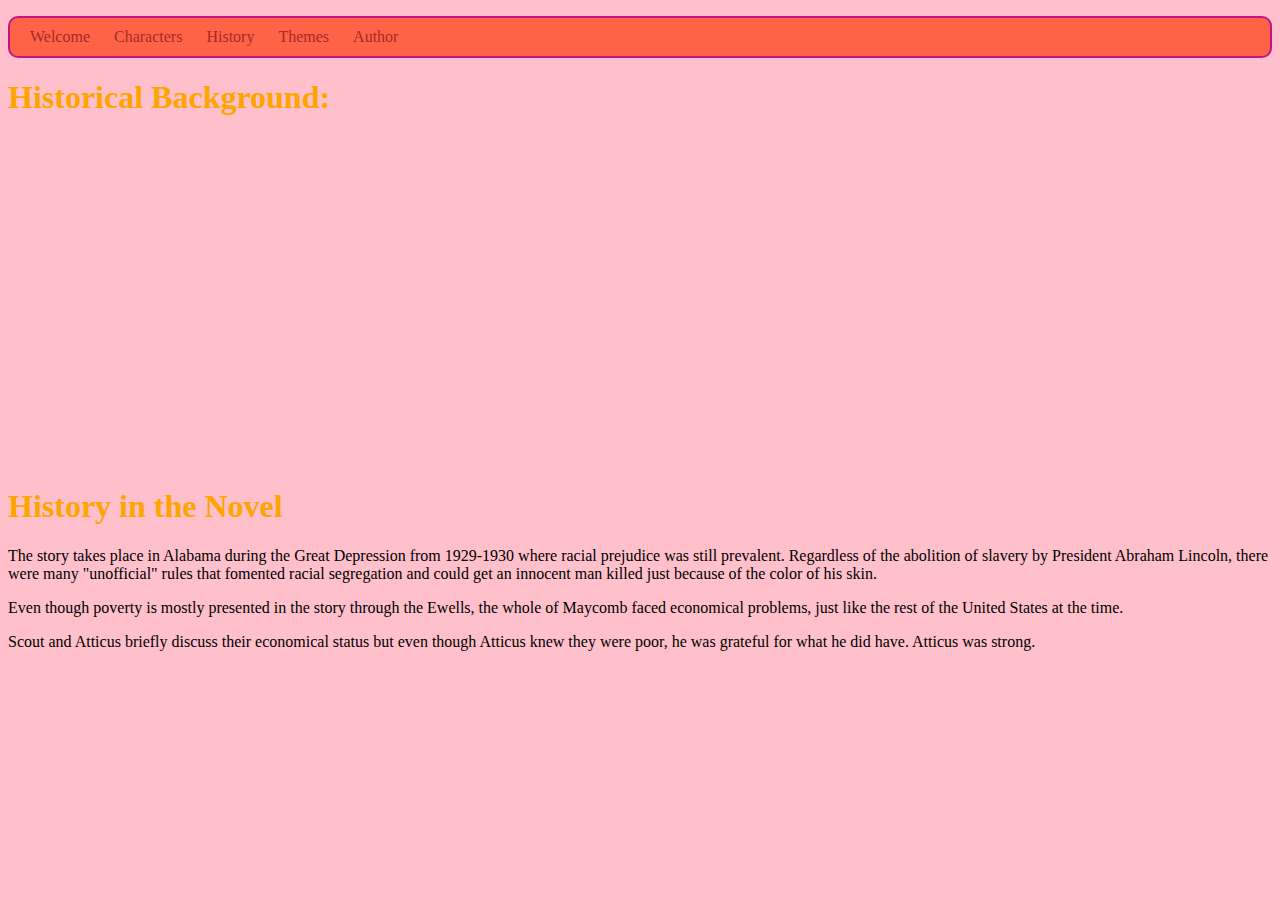
<file: history.html>
<!DOCTYPE html>
<html lang="en">
<head>
    <meta charset="UTF-8">
    <title>Characters</title>
    <link rel="stylesheet" href="style.css">
</head>
<nav>
    <ul>
        <li><a href="index.html">Welcome</a></li>
        <li><a href="characters.html">Characters</a></li>
        <li><a href="history.html">History</a></li>
        <li><a href="themes.html">Themes</a></li>
        <li><a href="author.html">Author</a></li>
    </ul>
</nav>
 <main>  
     <div class="opaca">
       <h1>Historical Background:</h1>
       <iframe width="600" height="325" src="https://www.youtube.com/embed/Sv7IP2qL0gg" title="YouTube video player" frameborder="0" allow="accelerometer; autoplay; clipboard-write; encrypted-media; gyroscope; picture-in-picture" allowfullscreen></iframe>
   <p></p>
     </div>
     <div class="opaca">
         <h1>History in the Novel</h1>
         <p>The story takes place in Alabama during the Great Depression from 1929-1930 where racial prejudice was still prevalent. Regardless of the abolition of slavery by President Abraham Lincoln, there were many "unofficial" rules that fomented racial segregation and could get an innocent man killed just because of the color of his skin.</p>
         <p>Even though poverty is mostly presented in the story through the Ewells, the whole of Maycomb faced economical problems, just like the rest of the United States at the time.</p>
         <p>Scout and Atticus briefly discuss their economical status but even though Atticus knew they were poor, he was grateful for what he did have. Atticus was strong. </p>
     </div>
 </main>
</body>
</html>
</file>
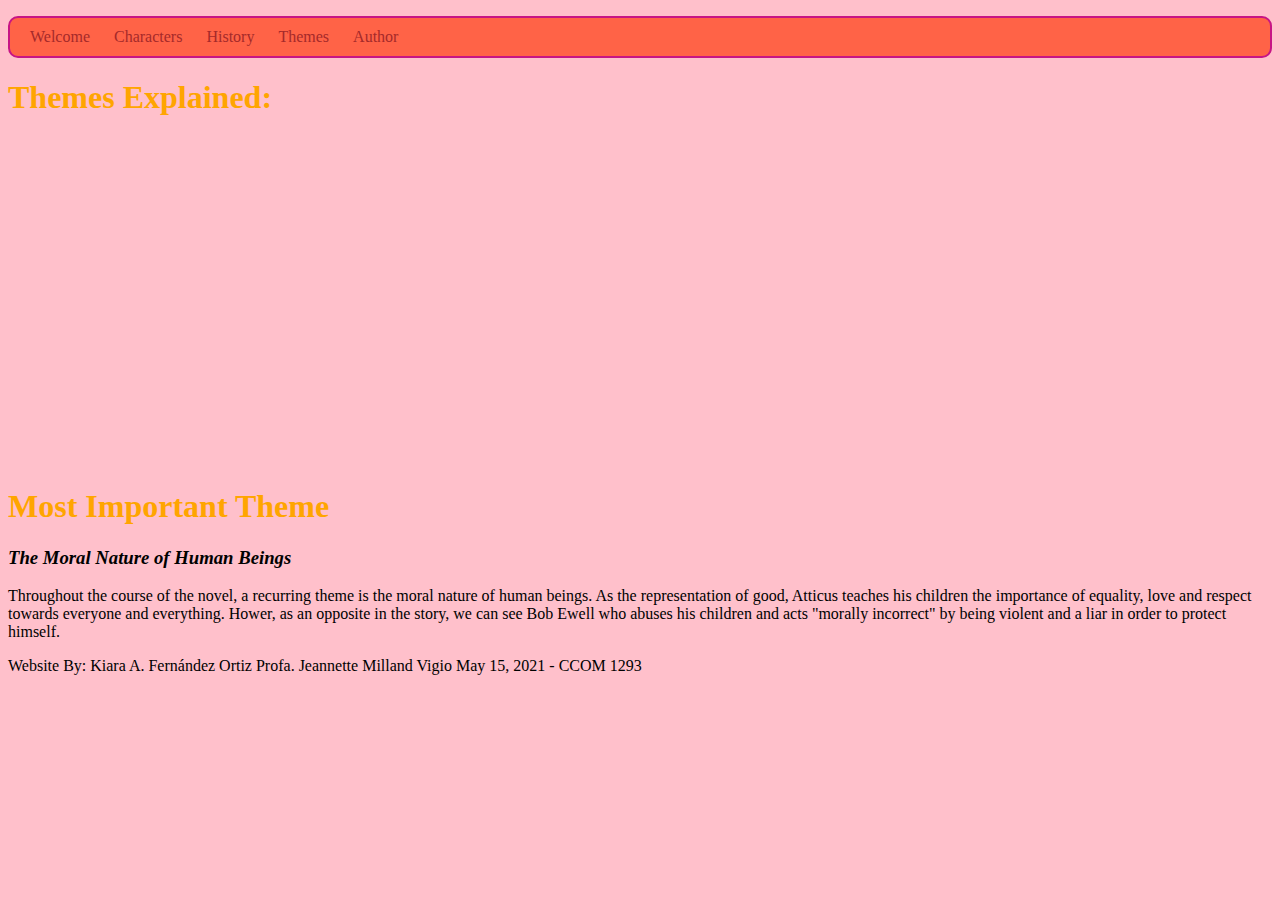
<file: themes.html>
<!DOCTYPE html>
<html lang="en">
<head>
    <meta charset="UTF-8">
    <title>Welcome</title>
    <link rel="stylesheet" href="style.css">
</head>
<nav>
    <ul>
        <li><a href="index.html">Welcome</a></li>
        <li><a href="characters.html">Characters</a></li>
        <li><a href="history.html">History</a></li>
        <li><a href="themes.html">Themes</a></li>
        <li><a href="author.html">Author</a></li>
    </ul>
</nav>
 <main>  
     <div class="opaca">
       <h1>Themes Explained:</h1>
       <iframe width="595" height="325" src="https://www.youtube.com/embed/JG2FGElOWg8" title="YouTube video player" frameborder="0" allow="accelerometer; autoplay; clipboard-write; encrypted-media; gyroscope; picture-in-picture" allowfullscreen></iframe>
     </div>
     <div class="opaca">
       <h1>Most Important Theme</h1>
       <h3>The Moral Nature of Human Beings</h3>
       <p>Throughout the course of the novel, a recurring theme is the moral nature of human beings. As the representation of good, Atticus teaches his children the importance of equality, love and respect towards everyone and everything. Hower, as an opposite in the story, we can see Bob Ewell who abuses his children and acts "morally incorrect" by being violent and a liar in order to protect himself.</p>
           <p2>Website By: Kiara A. Fernández Ortiz</p2>
           <p2>Profa. Jeannette Milland Vigio</p2>
           <p2>May 15, 2021 - CCOM 1293</p2>
     </div>
 </main>
</body>
</html>
</file>
<file: style.css>
body {
  background: pink;
}
p {
  color: black;  
}
h1 {
  color: orange;
  font-family: "Times New Roman", serif;
}
h2 {
  font-family: "Times New Roman", serif;
}
h3 {
  font-style: italic;
}
a {
  color: PaleTurquoise;
}
nav ul {
  background-color: tomato;
  border-style: solid;
  border-color: MediumVioletRed;
  border-width: 2px;
  padding: 10px;
  border-radius: 10px;
}
nav ul li {
  list-style-type: none;
  display: inline;
  margin-right: 10px;
  margin-left: 10px;
  color: PapayaWhip;
}
nav ul li a {
  text-decoration: none;
  color: Brown;
}
img {
  border-radius: 30px;
}
</file>
